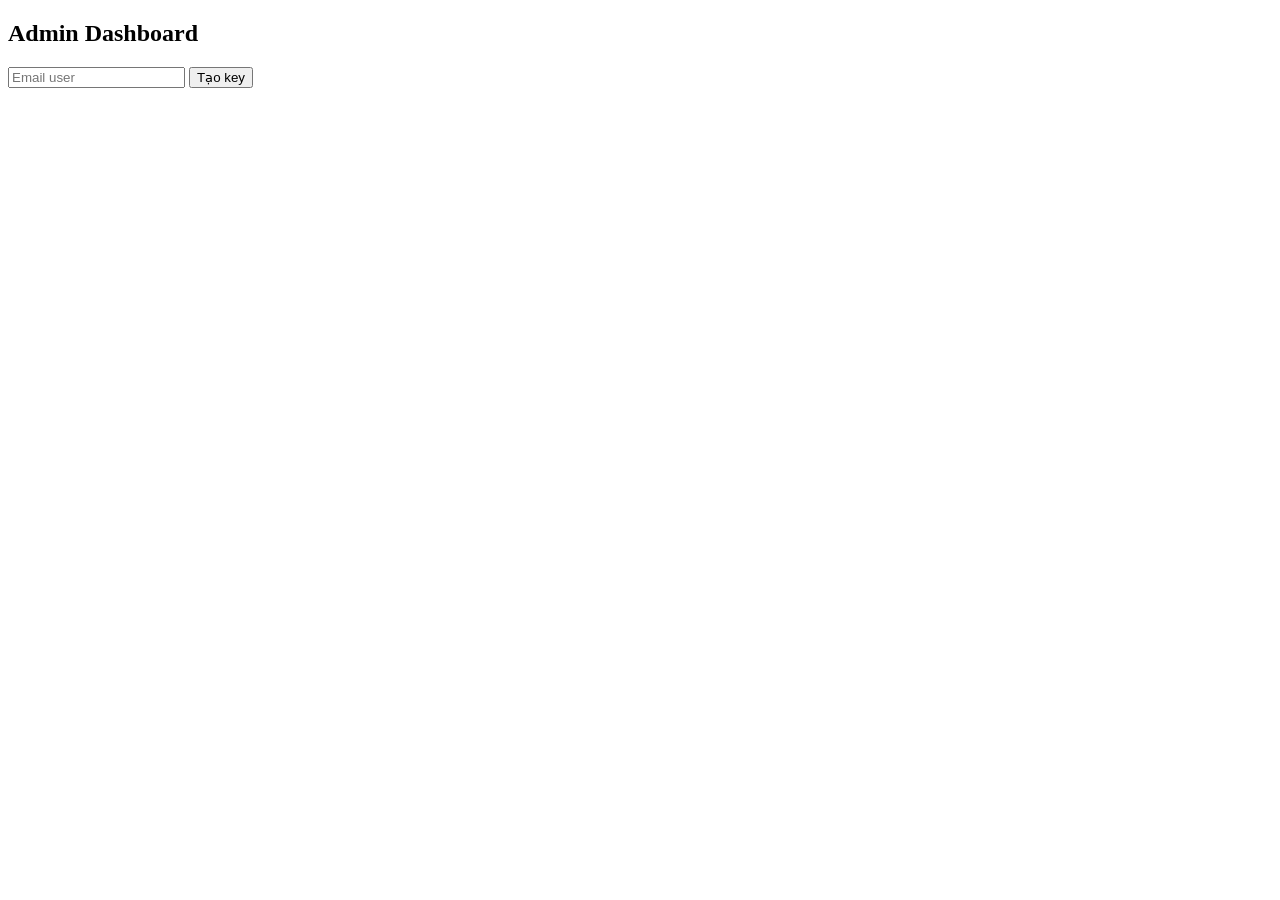
<file: admin.html>
<!DOCTYPE html>
<html>
<head>
  <title>Admin</title>
</head>
<body>

<h2>Admin Dashboard</h2>

<input id="email" placeholder="Email user">
<button onclick="createKey()">Tạo key</button>

<script src="admin.js"></script>

</body>
</html>
</file>
